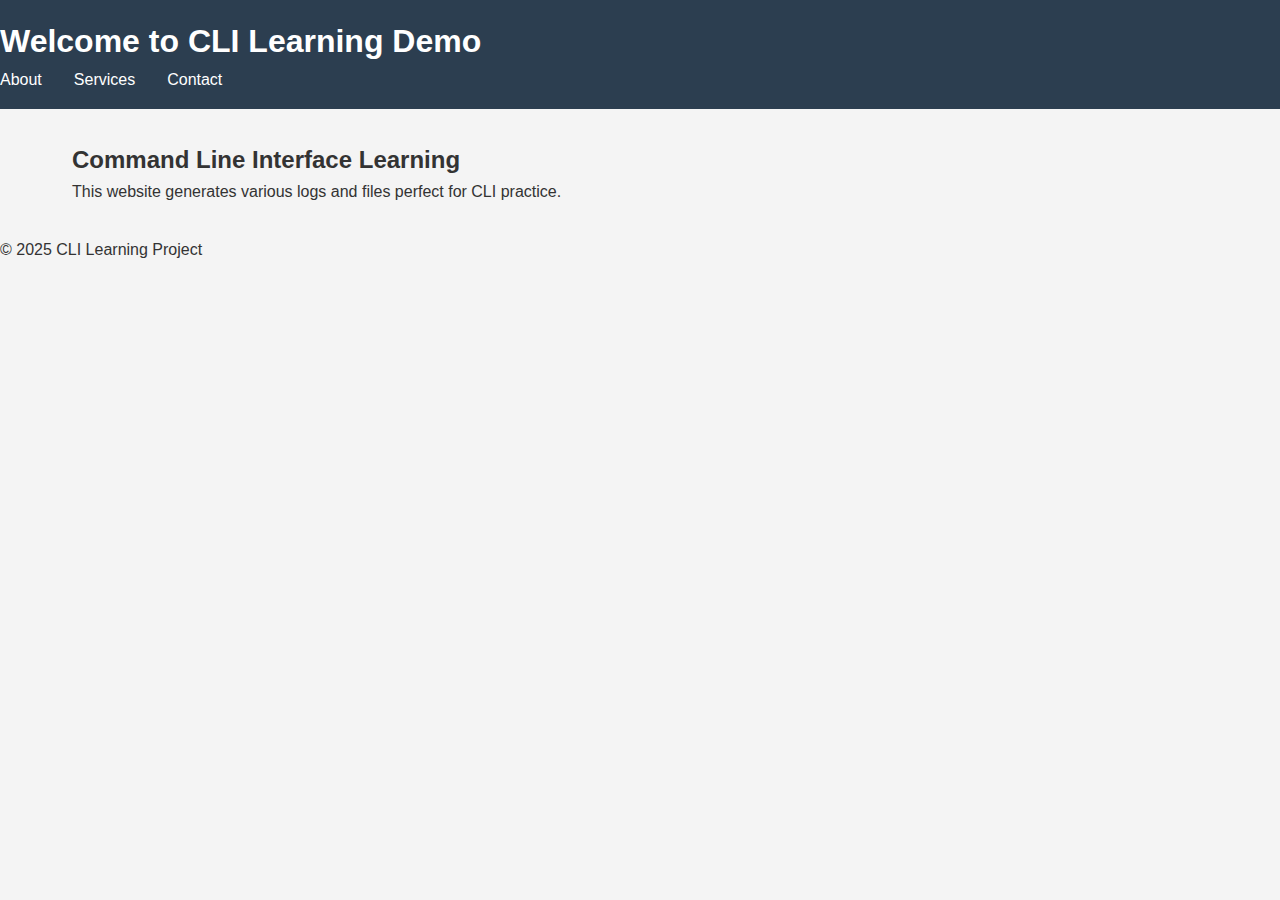
<file: src/html/index.html>
<!DOCTYPE html>
<html lang="id">
<head>
    <meta charset="UTF-8">
    <meta name="viewport" content="width=device-width, initial-scale=1.0">
    <title>CLI Learning Demo Site</title>
    <link rel="stylesheet" href="../css/main.css">
</head>
<body>
    <header>
        <h1>Welcome to CLI Learning Demo</h1>
        <nav>
            <ul>
                <li><a href="about.html">About</a></li>
                <li><a href="services.html">Services</a></li>
                <li><a href="contact.html">Contact</a></li>
            </ul>
        </nav>
    </header>
    
    <main>
        <section>
            <h2>Command Line Interface Learning</h2>
            <p>This website generates various logs and files perfect for CLI practice.</p>
        </section>
    </main>
    
    <footer>
        <p>&copy; 2025 CLI Learning Project</p>
    </footer>
    
    <script src="../js/main.js"></script>
</body>
</html>
</file>
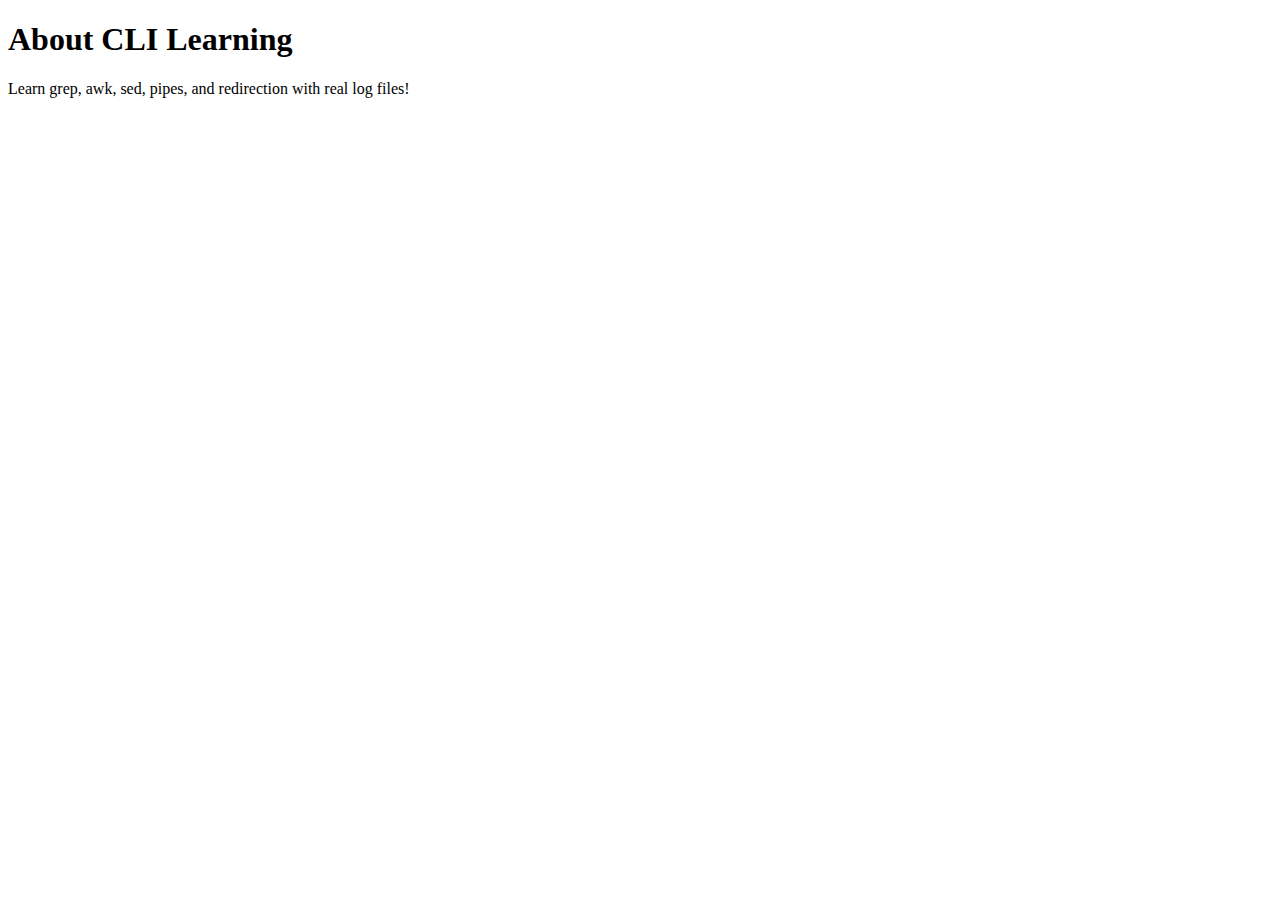
<file: src/html/about.html>
<!DOCTYPE html>
<html lang="id">
<head>
    <meta charset="UTF-8">
    <meta name="viewport" content="width=device-width, initial-scale=1.0">
    <title>About - CLI Demo</title>
</head>
<body>
    <h1>About CLI Learning</h1>
    <p>Learn grep, awk, sed, pipes, and redirection with real log files!</p>
</body>
</html>
</file>
<file: src/css/main.css>
/* Main stylesheet for CLI Demo */
* {
    margin: 0;
    padding: 0;
    box-sizing: border-box;
}

body {
    font-family: 'Arial', sans-serif;
    line-height: 1.6;
    color: #333;
    background: #f4f4f4;
}

header {
    background: #2c3e50;
    color: white;
    padding: 1rem 0;
}

nav ul {
    list-style: none;
    display: flex;
    gap: 2rem;
}

nav a {
    color: white;
    text-decoration: none;
}

main {
    padding: 2rem;
    max-width: 1200px;
    margin: 0 auto;
}
</file>
